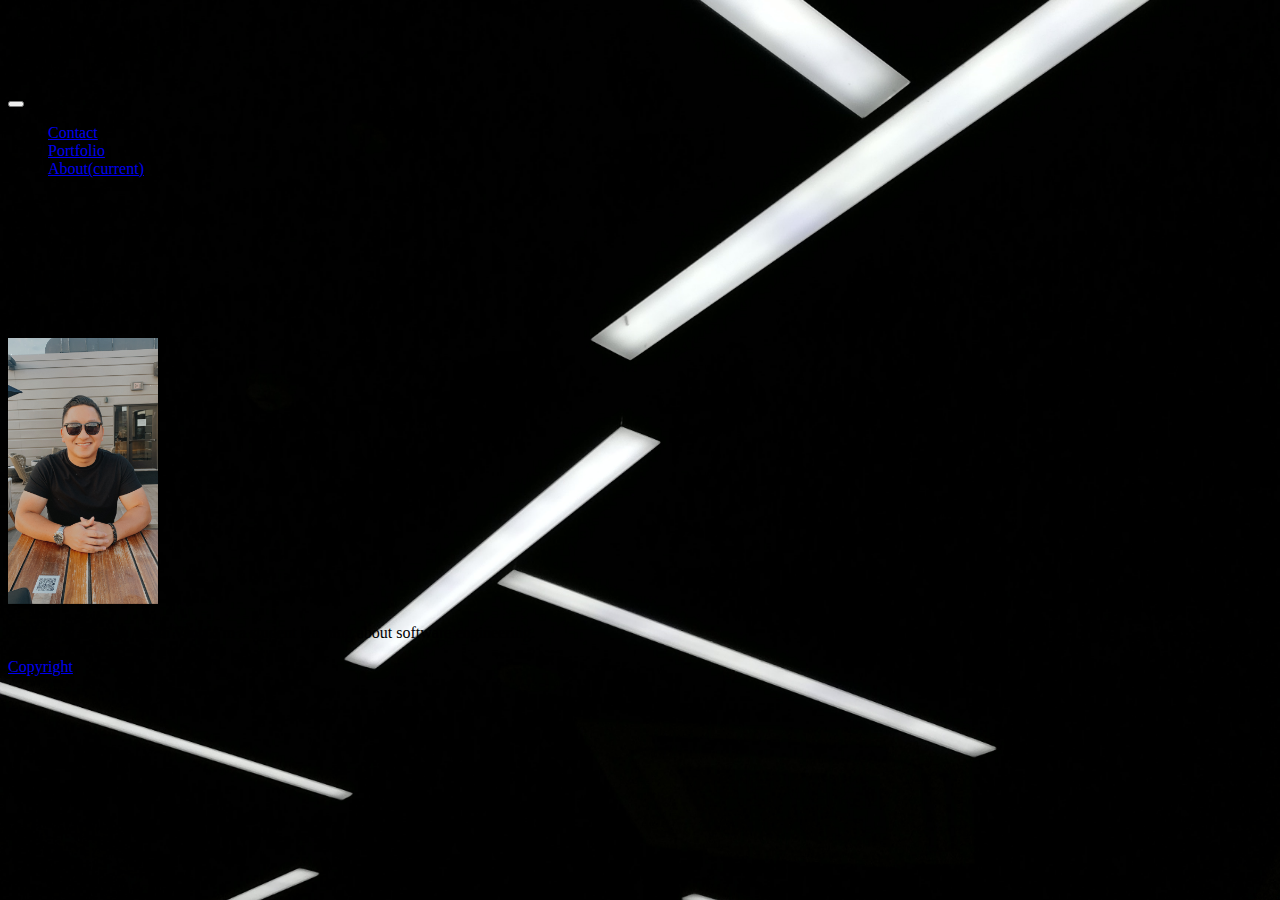
<file: index.html>
<!DOCTYPE html>
<html lang="en">
<head>
    <meta charset="UTF-8">
    <meta name="viewport" content="width=device-width, initial-scale=1.0">
    <title>Justin Vang</title>
    <!-- Bootstrap style sheet -->
    <link rel="stylesheet" href="https://cdn.jsdelivr.net/npm/bootstrap@4.5.3/dist/css/bootstrap.min.css" integrity="sha384-TX8t27EcRE3e/ihU7zmQxVncDAy5uIKz4rEkgIXeMed4M0jlfIDPvg6uqKI2xXr2" crossorigin="anonymous">
    <script src="https://code.jquery.com/jquery-3.5.1.slim.min.js" integrity="sha384-DfXdz2htPH0lsSSs5nCTpuj/zy4C+OGpamoFVy38MVBnE+IbbVYUew+OrCXaRkfj" crossorigin="anonymous"></script>
    <script src="https://cdn.jsdelivr.net/npm/bootstrap@4.5.3/dist/js/bootstrap.bundle.min.js" integrity="sha384-ho+j7jyWK8fNQe+A12Hb8AhRq26LrZ/JpcUGGOn+Y7RsweNrtN/tE3MoK7ZeZDyx" crossorigin="anonymous"></script>
    <link rel="stylesheet" href="./custom.css">
     <!-- Google Font link -->
     <link href="https://fonts.googleapis.com/css2?family=Oswald&display=swap" rel="stylesheet" type="text/css"> 
</head>
<body>

    <!-- Start Navbar -->
    <nav class="navbar navbar-expand-lg sticky-top navbar-light bg-light">
        <div id="google-font">
            <h1 class="p-3 mb-2 bg-primary text-white".bg-primary>Justin Vang</h1>
            </div>
        <button class="navbar-toggler" type="button" data-toggle="collapse" data-target="#navbarNav" aria-controls="navbarNav" aria-expanded="false" aria-label="Toggle navigation">
          <span class="navbar-toggler-icon"></span>
        </button>

        <div class="collapse navbar-collapse justify-content-end" id="navbarNav">
          <ul class="navbar-nav">
            <li class="nav-item">
              <a class="nav-link" href="contact.html">Contact</a>
            </li>
            <li class="nav-item">
              <a class="nav-link" href="portfolio.html">Portfolio</a>
            </li>
            <li class="nav-item active">
              <a class="nav-link" href="index.html">About<span class="sr-only">(current)</span></a>
            </li>
          </ul>
        </div>
    </nav>
    <!-- End Navbar -->

    <br><br>

    <!-- Start About Me Section -->
    <div id="white">
    <div class="container">
        <div class="row">
          <div class="col-md-12">
              <div id="google-font">
              <h1 class="text-primary">About Me</h1>
              </div>

              <br>
              
            <div class="row">
              <div class="col-md-3">
                <img src="./Website-Images/myphoto.JPG" alt="Justin in black" class="img-thumbnail" style="width: 150px;">
              </div>
              <div class="col-md-9">
                <p>
                  Hello! My name is Justin Vang. I'm a student learning about software engineering. 
                </p>
              </div>
            </div>
          </div>
        </div>
    </div>
    </div>
    <!-- End About Me Section -->

    <!-- Footer -->
    <nav class="navbar fixed-bottom navbar-light bg-light">
        <a class="navbar-brand" href="#">Copyright</a>
    </nav>
    <!-- End of Footer -->
</body>
</html>
</file>
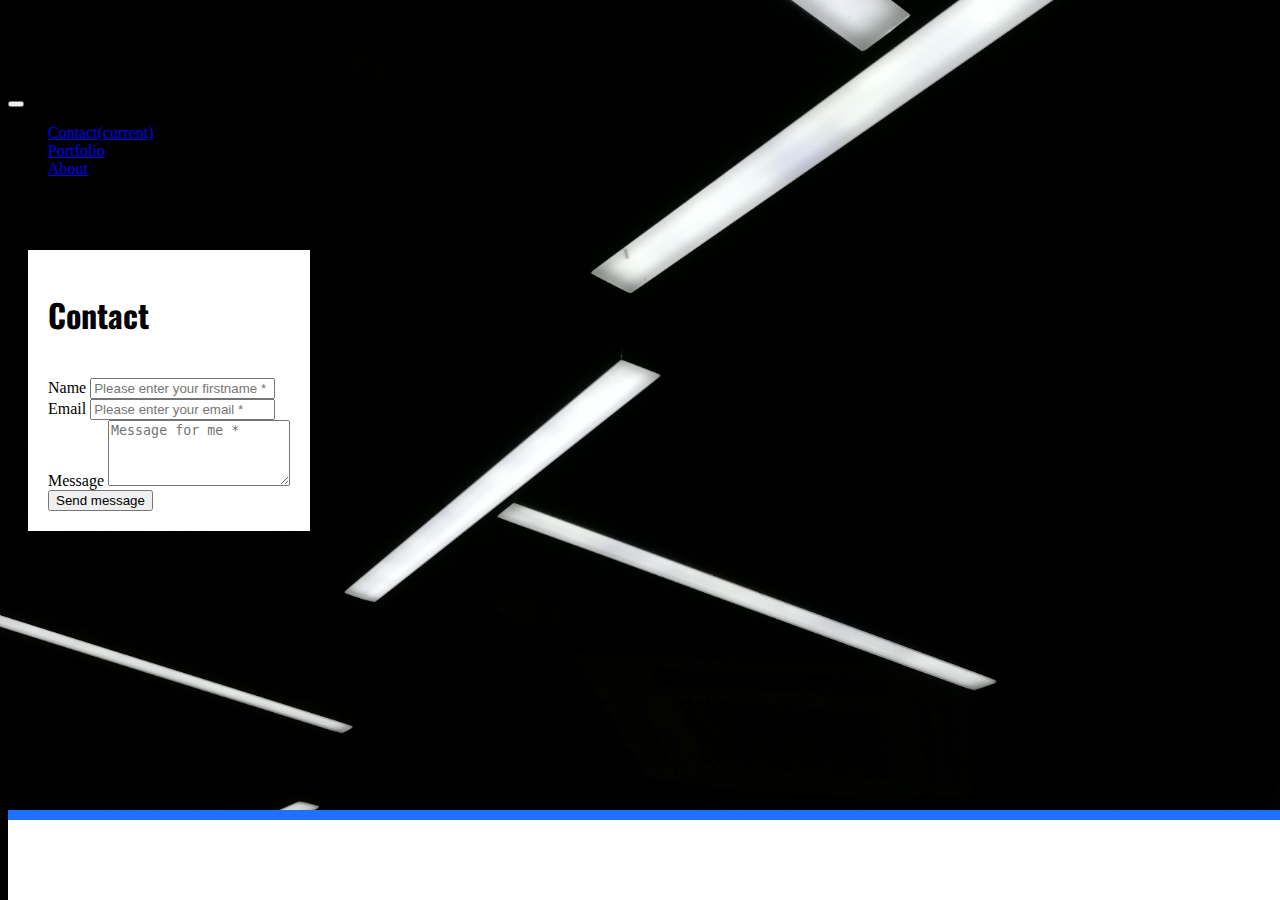
<file: contact.html>
<!DOCTYPE html>
<html lang="en">
<head>
    <meta charset="UTF-8">
    <meta name="viewport" content="width=device-width, initial-scale=1.0">
    <title>Justin Vang</title>
    <!-- custom css stylesheet -->
    <link rel="stylesheet" href="custom.css">
    <!-- Bootstrap style sheet -->
    <link rel="stylesheet" href="https://cdn.jsdelivr.net/npm/bootstrap@4.5.3/dist/css/bootstrap.min.css" integrity="sha384-TX8t27EcRE3e/ihU7zmQxVncDAy5uIKz4rEkgIXeMed4M0jlfIDPvg6uqKI2xXr2" crossorigin="anonymous">
    <script src="https://code.jquery.com/jquery-3.5.1.slim.min.js" integrity="sha384-DfXdz2htPH0lsSSs5nCTpuj/zy4C+OGpamoFVy38MVBnE+IbbVYUew+OrCXaRkfj" crossorigin="anonymous"></script>
    <script src="https://cdn.jsdelivr.net/npm/bootstrap@4.5.3/dist/js/bootstrap.bundle.min.js" integrity="sha384-ho+j7jyWK8fNQe+A12Hb8AhRq26LrZ/JpcUGGOn+Y7RsweNrtN/tE3MoK7ZeZDyx" crossorigin="anonymous"></script>
    <!-- Google Font link -->
    <link href="https://fonts.googleapis.com/css2?family=Oswald&display=swap" rel="stylesheet" type="text/css"> 
</head>
<body>

    <!-- Start Navbar -->
    <nav class="navbar navbar-expand-lg sticky-top navbar-light bg-light">
        <div id="google-font">
        <h1 class="p-3 mb-2 bg-primary text-white".bg-primary>Justin Vang</h1>
        </div>
        <button class="navbar-toggler" type="button" data-toggle="collapse" data-target="#navbarNav" aria-controls="navbarNav" aria-expanded="false" aria-label="Toggle navigation">
          <span class="navbar-toggler-icon"></span>
        </button>

        <div class="collapse navbar-collapse justify-content-end" id="navbarNav">
          <ul class="navbar-nav">
            <li class="nav-item active">
              <a class="nav-link" href="contact.html">Contact<span class="sr-only">(current)</span></a>
            </li>
            <li class="nav-item">
              <a class="nav-link" href="portfolio.html">Portfolio</a>
            </li>
            <li class="nav-item">
              <a class="nav-link" href="index.html">About</a>
            </li>
          </ul>
        </div>
    </nav>
    <!-- End Navbar -->

    <br><br>

    <!-- Start Contact Form -->
        <form id="contact-form" method="post" action="contact.php" role="form">

        <div id="google-font">
            <h1 class="text-primary">Contact</h1>
            </div>

        <br>

        <div class="messages"></div>
    
        <div class="controls">
    
            <div class="row">
                <div class="col-md-12">
                    <div class="form-group">
                        <label for="form_name">Name </label>
                        <input id="form_name" type="text" name="name" class="form-control" placeholder="Please enter your firstname *" required="required" data-error="Firstname is required.">
                        <div class="help-block with-errors"></div>
                    </div>
                </div>
            </div>
            <div class="row">
                <div class="col-md-12">
                    <div class="form-group">
                        <label for="form_email">Email </label>
                        <input id="form_email" type="email" name="email" class="form-control" placeholder="Please enter your email *" required="required" data-error="Valid email is required.">
                        <div class="help-block with-errors"></div>
                    </div>
                </div>
            </div>
            <div class="row">
                <div class="col-md-12">
                    <div class="form-group">
                        <label for="form_message">Message </label>
                        <textarea id="form_message" name="message" class="form-control" placeholder="Message for me *" rows="4" required="required" data-error="Please,leave us a message."></textarea>
                        <div class="help-block with-errors"></div>
                    </div>
                </div>
                <div class="col-md-12">
                    <input type="submit" class="btn btn-success btn-send" value="Send message">
                </div>
            </div>
        </div>
    
    </form>
    <!-- End Contact Form -->

    <!-- Footer -->
    <footer class="footer">
        <div class="container">
          <div class="row">
            <div class="col-12">
            </div>
          </div>
        </div>
      </footer>
    <!-- End of Footer -->

</body>
</html>
</file>
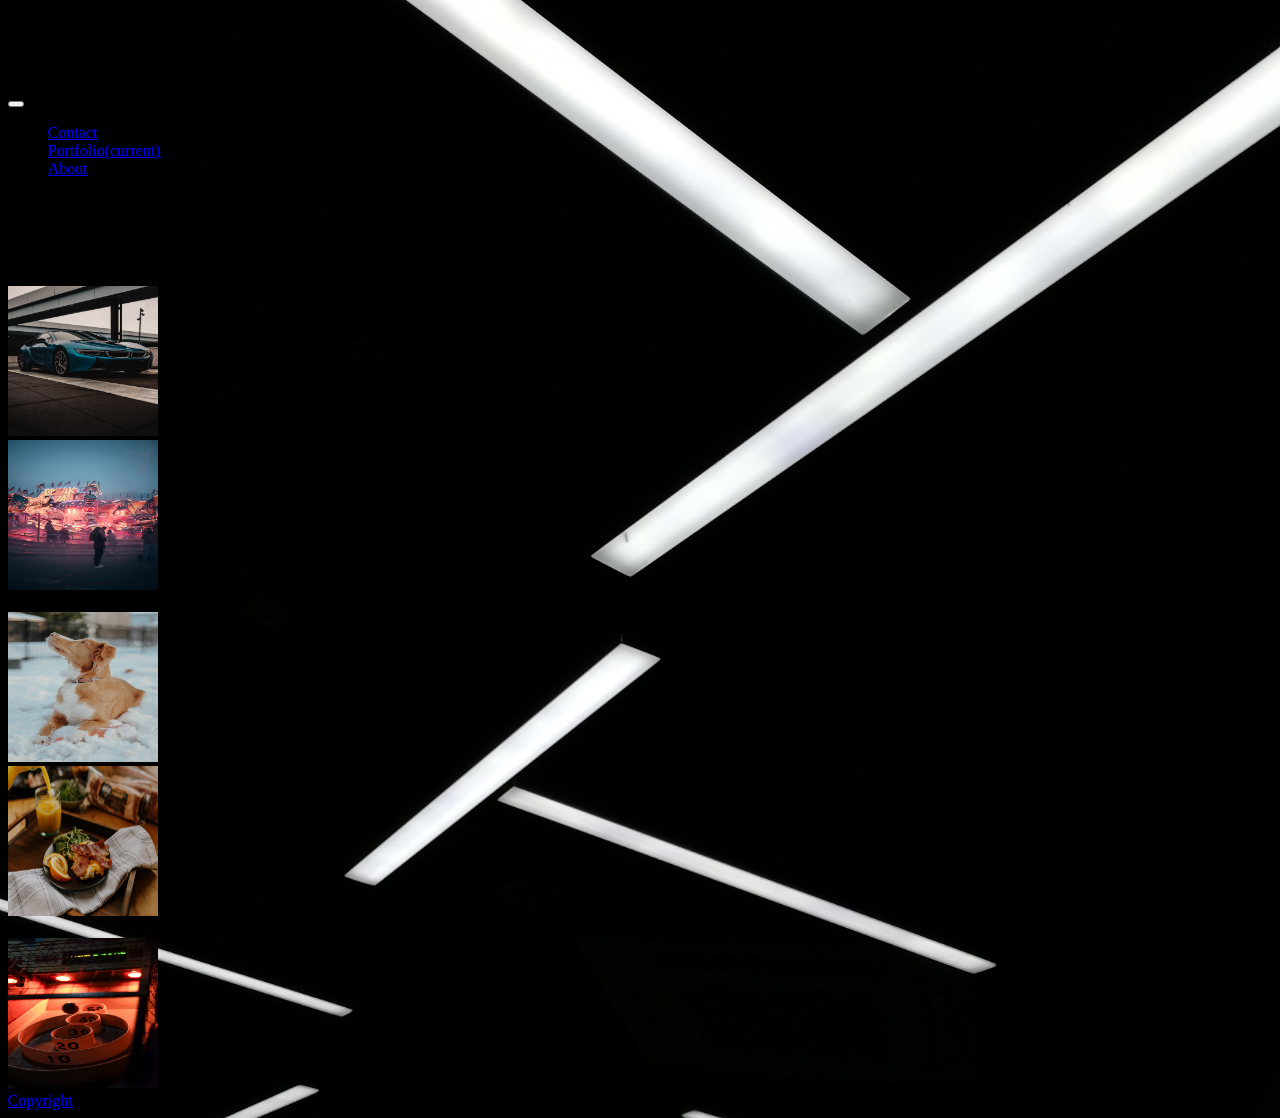
<file: portfolio.html>
<!DOCTYPE html>
<html lang="en">
<head>
    <meta charset="UTF-8">
    <meta name="viewport" content="width=device-width, initial-scale=1.0">
    <title>Justin Vang</title>
    <!-- Bootstrap style sheet -->
    <link rel="stylesheet" href="https://cdn.jsdelivr.net/npm/bootstrap@4.5.3/dist/css/bootstrap.min.css" integrity="sha384-TX8t27EcRE3e/ihU7zmQxVncDAy5uIKz4rEkgIXeMed4M0jlfIDPvg6uqKI2xXr2" crossorigin="anonymous">
    <script src="https://code.jquery.com/jquery-3.5.1.slim.min.js" integrity="sha384-DfXdz2htPH0lsSSs5nCTpuj/zy4C+OGpamoFVy38MVBnE+IbbVYUew+OrCXaRkfj" crossorigin="anonymous"></script>
    <script src="https://cdn.jsdelivr.net/npm/bootstrap@4.5.3/dist/js/bootstrap.bundle.min.js" integrity="sha384-ho+j7jyWK8fNQe+A12Hb8AhRq26LrZ/JpcUGGOn+Y7RsweNrtN/tE3MoK7ZeZDyx" crossorigin="anonymous"></script>
    <link rel="stylesheet" href="./custom.css">
     <!-- Google Font link -->
     <link href="https://fonts.googleapis.com/css2?family=Oswald&display=swap" rel="stylesheet" type="text/css"> 
</head>
<body>

    <!-- Start Navbar -->
    <nav class="navbar navbar-expand-lg sticky-top navbar-light bg-light">
        <div id="google-font">
            <h1 class="p-3 mb-2 bg-primary text-white".bg-primary>Justin Vang</h1>
            </div>
        <button class="navbar-toggler" type="button" data-toggle="collapse" data-target="#navbarNav" aria-controls="navbarNav" aria-expanded="false" aria-label="Toggle navigation">
          <span class="navbar-toggler-icon"></span>
        </button>

        <div class="collapse navbar-collapse justify-content-end" id="navbarNav">
          <ul class="navbar-nav">
            <li class="nav-item">
              <a class="nav-link" href="contact.html">Contact</a>
            </li>
            <li class="nav-item active">
              <a class="nav-link" href="portfolio.html">Portfolio<span class="sr-only">(current)</span></a>
            </li>
            <li class="nav-item">
              <a class="nav-link" href="index.html">About</a>
            </li>
          </ul>
        </div>
    </nav>
    <!-- End Navbar -->

    <!-- Start Portfolio -->
    <div id="white">
        <div class="container">

            <!-- Header : Portfolio -->
            <div class="row">
                <div class="col-md-12">
                    <div id="google-font">
                        <h1 class="text-primary">Portfolio</h1>
                        </div>

                    <br>

                    <!-- First Row -->
                    <div class="row">
                        <div class="col-6">
                        <img src="./Website-Images/blueBMW.jpg" alt="Blue BMW" style="width: 150px;height: 150px;">
                        </div>
                        <div class="col-6">
                        <img src="./Website-Images/carnival.jpg" alt="Carnival Lights" style="width: 150px;height: 150px;">
                        </div>
                    </div>

                    <br>

                    <!-- Second Row -->
                    <div class="row">
                        <div class="col-6">
                        <img src="./Website-Images/cutedog.jpg" alt="Cute Dog in the Snow" style="width: 150px;height: 150px;">
                        </div>
                        <div class="col-6">
                        <img src="./Website-Images/food.jpg" alt="Breakfast on the Table" style="width: 150px;height: 150px;">
                        </div>
                    </div>
                    
                    <br>

                    <!-- Third Row -->
                    <div class="row">
                        <div class="col-6">
                        <img src="./Website-Images/skeeball.jpg" alt="Skeeball Jump" style="width: 150px;height: 150px;">
                        </div>
                        <div class="col-6">
                        </div>
                    </div>
                </div>
            </div>
        </div>
    </div>

    <!-- Footer -->
    <nav class="navbar fixed-bottom navbar-light bg-light">
        <a class="navbar-brand" href="#">Copyright</a>
    </nav>
    <!-- End of Footer -->

</body>
</html>
</file>
<file: custom.css>
/* background image to the website */
body {
    background-image: url(./Website-Images/websitebackground.jpg);
    background-size: 100%;
    background-position: center;
}

/* background for content in About Me and Portfolio*/
main {
    background-color: white;
    padding: 20px;
    width: fit-content;
    display: inline-block;
    margin-left: 20px;
    margin-top: 60px;
    margin-right: 20px;
}

/* background for contact-form */
#contact-form {
    background-color: white;
    padding: 20px;
    width: fit-content;
    margin: 20px;
}

/* google font */
#google-font {
    font-family: "Oswald",sans-serif;
}

/* My photo width */
#myphoto {
    width: 250px;
}

/* footer with color */
.footer {
    position: fixed;
    background-color: white;
    border-style: solid;
    border-color: rgb(33, 112, 249);
    border-bottom: white;
    border-width: 10px 0px 10px 0px;
    bottom: 0;
    width: 100%;
    height: 80px;
    line-height: 70px;
}
</file>
